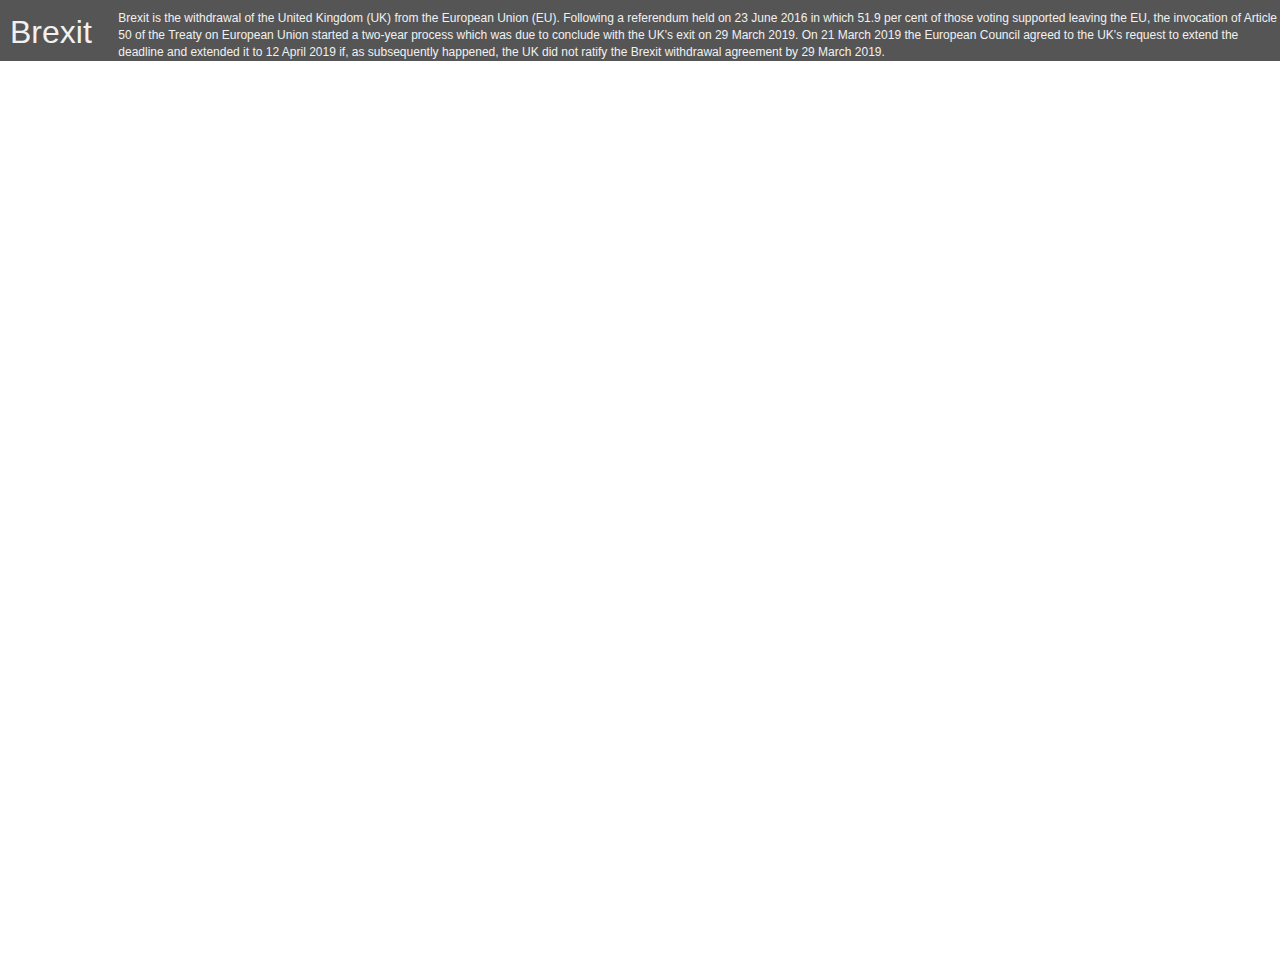
<file: index.html>
<!DOCTYPE html>
<html>
<head>
  <title>Poligon: Brexit</title>
  <meta name="viewport" content="width=device-width, initial-scale=1">
  <link rel="stylesheet" href="https://maxcdn.bootstrapcdn.com/bootstrap/3.4.0/css/bootstrap.min.css">
  <link rel="stylesheet" href="landing.css">
  <link rel="stylesheet" href="graph2.css">
  <link rel="stylesheet" href="news.css">
  <script src="https://ajax.googleapis.com/ajax/libs/jquery/3.4.0/jquery.min.js"></script>
  <script src="https://maxcdn.bootstrapcdn.com/bootstrap/3.4.0/js/bootstrap.min.js"></script>
  <script src="https://d3js.org/d3.v3.min.js" charset="utf-8"></script>
</head>
<body>

<!---
<div class="top-container">
  <h1>Scroll Down</h1>
  <p>Scroll down to see the sticky effect.</p>
</div> --->

  <div class="header" id="myHeader">
    <div class="row">
      <div class="col-lg-1" style="top: 50%; font-size: 32px;">Brexit</div>
      <div class="col-lg-11" style="font-size:12px">Brexit is the withdrawal of the United Kingdom (UK) from the European Union (EU). Following a referendum held on 23 June 2016 in which 51.9 per cent of those voting supported leaving the EU, the invocation of Article 50 of the Treaty on European Union started a two-year process which was due to conclude with the UK's exit on 29 March 2019. On 21 March 2019 the European Council agreed to the UK's request to extend the deadline and extended it to 12 April 2019 if, as subsequently happened, the UK did not ratify the Brexit withdrawal agreement by 29 March 2019.<br></div>
    </div>
  </div>

  <div class="row">
    <div class="col-sm-3 col-md-6 col-lg-7 content" style="background-color:white;" id="graph_column">
      <p id="graph" class="graph"></p>
      <div class="col-sm-12 col-md-12 col-lg-12" style="padding:10px;background-color: white; font-size: 11px; background: rgba(256, 256, 256, 0.3);" id="sentence_box"> </div>
    </div>
    <div class="col-sm-9 col-md-6 col-lg-5 content" style="background-color:white;" id="news_column">
        
        <!--<p style="text-align: right; padding-right: 20px; font-size: 12px"> Number of News Processed: 3    <br></p>-->
        <div id="news_content"></div>
        <!--<script src="news.js"></script>-->
      <!-- <iframe src="test.html" height="300" width="400" frameborder="0" id="news"></iframe>-->
      
    </div>
  </div>
<script src="graph2.js"></script>
</body>
</html>
</file>
<file: landing.css>
body, html {
  margin: 0;
  font-family: Arial, Helvetica, sans-serif;
  color: #555;
  height: 100%;
  overflow: hidden;
}

.header {
  padding-top: 10px;
  padding-left: 10px;
  background: #555;
  color: #f1f1f1;
}

.content {
  padding: 5px;
}

#sentence_box {
  left: 10px;
  position: absolute;
  padding-right: 100px;
  font-size: 11px;
  background: rgba(256, 256, 256, 0.3);
}


#graph_column {
  height:100%;
  width: 50%;
  left: 0;
  overflow-y: scroll; 
  position: absolute;
}

#news_column {
  height:90%;
  width: 50%;
  right: 0;
  position: absolute;
  overflow-y: scroll; 
}
</file>
<file: graph2.css>
.node text {
  pointer-events: none;
  font: 10px sans-serif;
  color: #555;
}

.link {
  stroke: #999;
  stroke-opacity: .6;
  font: 10px sans-serif;
}

.link_label text {
  pointer-events: none;
  font: 10px sans-serif;
  color: #555;
}

.axis {
  opacity: 0.5;
  font: 10px sans-serif;
  -webkit-user-select: none;
  -moz-user-select: none;
  user-select: none;
}

.axis .domain {
  fill: none;
  stroke: #000;
  stroke-opacity: .3;
  stroke-width: 4px;
  stroke-linecap: round;
}

.axis .halo {
  fill: none;
  stroke: #ddd;
  stroke-width: 3px;
  stroke-linecap: round;
}

.slider .handle {
  fill: #fff;
  stroke: #000;
  stroke-opacity: .5;
  stroke-width: 1.25px;
  cursor: grab;
}

div.tooltip { 
    position: absolute;     
    text-align: left;     
    width: 400px;          
    padding: 10px;       
    font: 12px sans-serif;    
    background: lightsteelblue; 
    border: 0px;    
    border-radius: 8px;     
    pointer-events: none;     
}
</file>
<file: news.css>
.card {
    display: inline-block;
    width: 600px;
    min-height: 100px;
    margin-bottom: 30px;
    margin-right: 30px;
    padding-right: 20px;
    padding-left: 20px;
    background-color: #fff;
    border-radius: 3px;
    -webkit-box-shadow: 0 1px 0px rgba(0,0,0,0.05);
    box-shadow: 0 1px 3px rgba(0,0,0,0.12), 0 1px 2px rgba(0,0,0,0.24);
    transition: all 0.2s ease-in-out;
}
</file>
